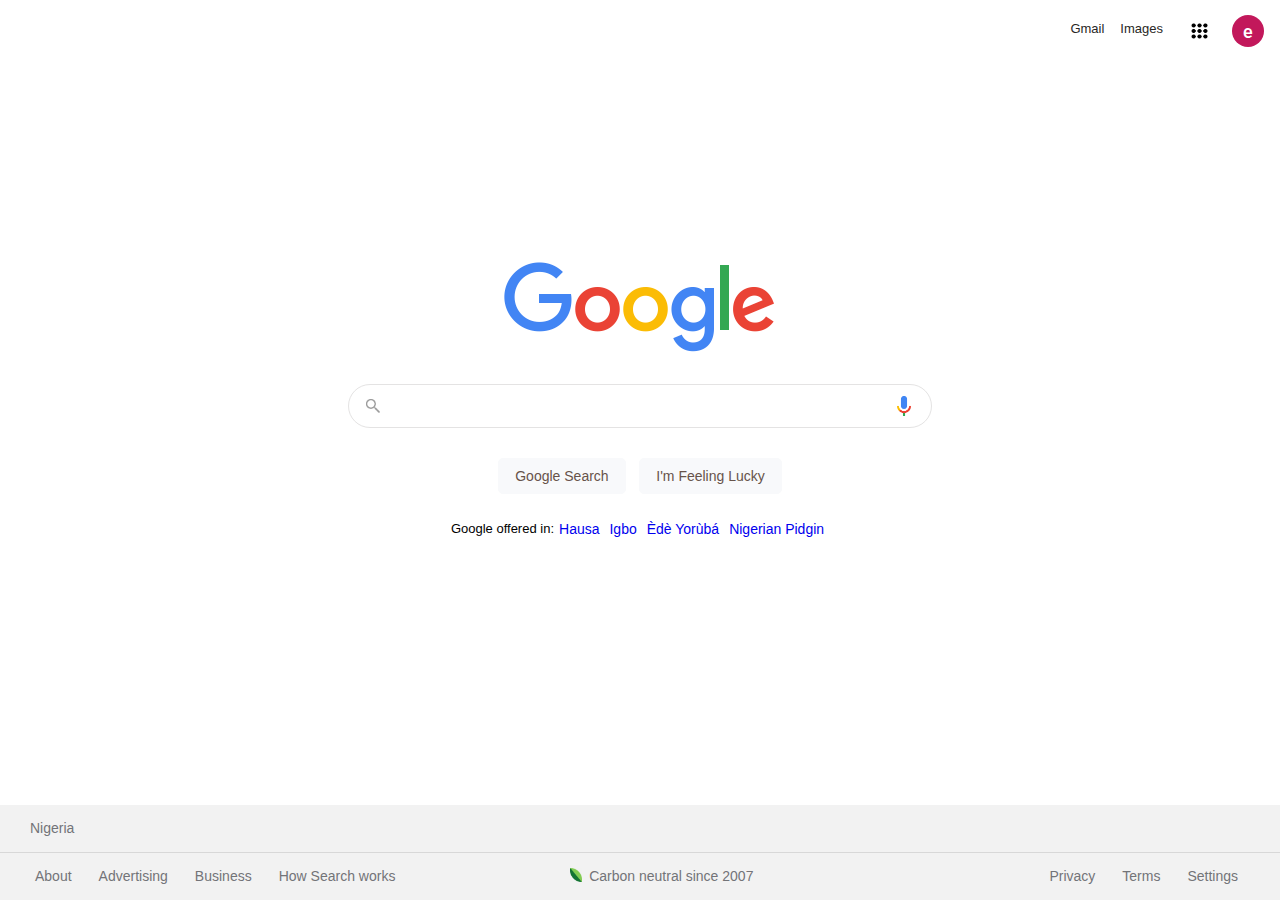
<file: index.html>
<!DOCTYPE html>
<html lang="en">

<head>
    <meta charset="UTF-8">
    <meta http-equiv="X-UA-Compatible" content="IE=edge">
    <meta name="viewport" content="width=device-width, initial-scale=1.0">
    <title>Document</title>
    <link rel="preconnect" href="https://fonts.gstatic.com">
    <link rel="stylesheet" href="css/normalize.css">
    <link href="https://fonts.googleapis.com/css2?family=Roboto:wght@300;400&display=swap" rel="stylesheet">
    <link rel="stylesheet" href="css/styles.css">
</head>

<body>

    <header>
        <nav>
            <div class="nav__mobile">
                <img class="nav__menu" src="./images/menu.png" alt="">
                <ul class="list-items list-small">
                    <li><a href="">All</a></li>
                    <li><a href="">Images</a></li>
                </ul>
            </div>
            <div class="nav__desktop">
                <ul class="list-items list-small">
                    <li><a class="list-header" href="#">Gmail</a></li>
                    <li><a class="list-header" href="#">Images</a></li>
                </ul>
                <div class="google-app-container">
                    <img class="google-app-logo" src="images/google-apps.PNG" alt="google app logo">
                </div>
                <div class="profile__container">
                    <span class="profile profile-primary">
                        e
                    </span>
                </div>
            </div>
        </nav>
    </header>


    <main>
        <img class="google-image" src="./images/google-logo.png" alt="">
        <div class="input-group">
            <div class="icon-container">
                <img class="search-icon" src="./images/search-icon.png" alt="">
            </div>
            <input type="text" class="search">
            <div class="mic-container">
                <img class="mic" src="./images/google-mic.png" alt="">
            </div>
        </div>
        <div class="search-buttons">
            <button class="btn btn-light">Google Search</button>

            <button class="btn btn-light">I'm Feeling Lucky</button>
        </div>

        <div class="google-offers">
            <p>Google offered in:</p>
            <ul class="list-items list-mid">
                <li><a class="" href="#">Hausa</a></li>
                <li><a class="" href="#">Igbo</a></li>
                <li><a class="" href="#">Èdè Yorùbá</a></li>
                <li><a class="" href="#">Nigerian Pidgin</a></li>
            </ul>
        </div>
    </main>

    <footer>
        <div class="footer-top list-mid list-footer">Nigeria</div>
        <div class="footer-bottom">
            <div class="footer-left list-mid">
                <ul class="list-items">
                    <li><a class="list-footer" href="#">About</a></li>
                    <li><a class="list-footer" href="#">Advertising</a></li>
                    <li><a class="list-footer" href="#">Business</a></li>
                    <li><a class="list-footer" href="#">How Search works</a></li>
                </ul>
            </div>
            <div class="footer-center list-mid">
                <img class="green-leaf" src="./images/green-leaf.png" alt="">
                <a class="list-mid" href="">
                    Carbon neutral since 2007
                </a>
            </div>
            <div class="footer-right">
                <ul class="list-items list-mid">
                    <li><a class="list-footer" href="#">Privacy</a></li>
                    <li><a class="list-footer" href="#">Terms</a></li>
                    <li><a class="list-footer" href="#">Settings</a></li>
                </ul>
            </div>
        </div>
        <div class="footer-bottom__mobile">
            <div class="footer-left list-small">
                <ul class="list-items">
                    <li><a class="list-footer" href="#">Advertising</a></li>
                    <li><a class="list-footer" href="#">Business</a></li>
                    <li><a class="list-footer" href="#">About</a></li>
                </ul>
            </div>
            <div class="footer-center list-small">
                <!-- <img class="green-leaf" src="./images/green-leaf.png" alt=""> -->
                <p><span class="footer__unknown">Unknown - </span>Use precise location</p>
            </div>
            <div class="footer-right list-small">
                <ul class="list-items list-mid">
                    <li><a class="list-footer" href="#">Settings</a></li>
                    <li><a class="list-footer" href="#">Privacy</a></li>
                    <li><a class="list-footer" href="#">Terms</a></li>
                </ul>
            </div>
        </div>
    </footer>

</body>

</html>
</file>
<file: css/styles.css>
:root {
  --color-back-footer: #f2f2f2;
  --color-body-main: #282725;
  --color-link-footer: #737478;
  --color-main: #583d4e;
  --color-profile: #c2175b;
}

*,
*::before,
*::after {
  box-sizing: border-box;
}

/* Typography */
html {
  font-size: 62.5%;
}

body {
  display: flex;
  flex-direction: column;
  font-family: Arial, Helvetica, sans-serif;
  font-size: 1.3rem;
  height: 100vh;
  line-height: 1.5;
  margin: 0;
  padding: 0;
}

p {
  margin-top: 0;
}

/* list items */
.list-items {
  display: flex;
}

.list-items li {
  list-style: none;
  margin: 1rem;
}

a {
  text-decoration: none;
}

a:hover {
  text-decoration: underline;
}

.list-footer {
  color: var(--color-link-footer);
}

.list-header {
  color: var(--color-body-main);
}

.list-big {
  font-size: 1.5rem;
}

.list-mid {
  font-size: 1.4rem;
}

.list-small {
  font-size: 1.3rem;
}

/* button */
.btn {
  border-radius: 5px;
  border: 1px solid #f8f9fb;
  color: #67534a;
  cursor: pointer;
  font-size: 1.4rem;
  font-weight: 400;
  outline: none;
  padding: 0.9rem 1.6rem;
}

.btn-light {
  background-color: #f8f9fb;
}

.btn:hover {
  border: 1px solid #dadce0;
  box-shadow: 0 1px 1px 0 rgba(0, 0, 0, 0.1);
}

.btn:focus {
  border: 1px solid rgb(46, 151, 255);
}

/* google app icon */
.google-app-container {
  align-items: center;
  display: flex;
  margin: 0 2rem;
}

.google-app-logo {
  width: 17px;
}

/* profile image */
.profile__container {
  border-radius: 100%;
  display: inline-block;
  font-size: 1.8rem;
  font-weight: 500;
  padding: 4px;
  width: fit-content;
}

.profile {
  align-items: center;
  border-radius: 100%;
  display: flex;
  font-family: "Roboto", RobotoDraft, Arial, sans-serif;
  font-size: 1.8rem;
  font-weight: 500;
  height: 32px;
  justify-content: center;
  padding: 4px;
  text-align: center;
  width: 32px;
}

.profile-primary {
  background-color: #c2185b;
  color: #fff;
}

.profile__container:hover {
  cursor: pointer;
}

.profile__container:hover .profile {
  box-shadow: 0 0 0 4px rgba(62, 73, 82, 0.05);
}

.google-image {
  margin-top: 20rem;
}

/*search component*/
.search-icon {
  display: flex;
  opacity: 0.4;
  width: 14px;
}

.input-group {
  align-items: center;
  border-radius: 25px;
  border: 1px solid rgb(228, 227, 227);
  display: flex;
  margin: auto;
  overflow: hidden;
  padding: 1.1rem;
}

.input-group:hover {
  box-shadow: 0 1px 5px 0 #80808075;
}

.icon-container,
.mic-container {
  align-items: center;
  display: flex;
  justify-content: center;
}

.icon-container {
  margin-left: 6px;
}

.mic-container {
  cursor: pointer;
  left: -1px;
  position: relative;
  width: 30px;
}

.search {
  border: 0;
  flex-grow: 1;
  font-family: Arial;
  font-size: 1.6rem;
  margin: 0 1.6rem 0 0;
  outline: 0;
  padding: 0 0 0 15px;
}

.search::placeholder {
  color: #494949;
}

.google-mic {
  display: flex;
  width: 13px;
}

header {
  display: flex;
  flex-direction: column;
  /* height: 10vh; */
  justify-items: center;
}

/* nav */
nav {
  align-items: center;
  display: flex;
  /* justify-content: flex-end; */
  justify-content: space-between;
  padding: 1.1rem 1.2rem;
}

nav * {
  margin: 0;
}

nav .list-items li {
  margin: 0.8rem;
}

/* main */
main {
  flex-grow: 1;
  /* height: 76vh; */
  margin: 0 auto;
  /* padding: 0 0 0.5rem; */
  text-align: center;
  width: 100%;
}

main .input-group {
  margin-top: 2.4rem;
  max-width: 584px;
  width: 90%;
}

.mic {
  width: 14px;
}

.search-buttons {
  margin-top: 2.5rem;
}

.search-buttons button {
  margin: 0.5rem;
}

.google-offers {
  align-items: center;
  display: flex;
  flex-wrap: nowrap;
  font-size: small;
  justify-content: center;
  margin: 2rem auto;
}

.google-offers ul,
.google-offers ul > *,
.google-offers p {
  margin-bottom: 0;
  margin-top: 0;
  padding: 0;
}

.google-offers ul > li {
  margin: 0 0.5rem;
}

footer {
  background-color: var(--color-back-footer);
  display: flex;
  flex-wrap: wrap;
  /* height: 14vh; */
}

.footer-top {
  align-self: center;
  padding: 1.3rem 3rem;
  width: 100%;
}

.footer-bottom {
  align-items: center;
  border-top: 1px solid #8080803b;
  display: flex;
  flex-wrap: wrap;
  justify-content: space-between;
  padding: 1.3rem 2.5rem;
  width: 100%;
}

.footer-bottom .footer-left .list-items > li,
.footer-bottom .footer-right .list-items > li {
  margin-right: 1.7rem;
}

.footer-left ul,
.footer-right ul {
  margin: 0;
  padding: 0;
}

.footer-center {
  left: -5vw;
  position: relative;
}

.green-leaf {
  margin-right: 3px;
  position: relative;
  top: 1px;
  width: 12px;
}

.footer-center a {
  color: var(--color-link-footer);
}

.footer-left ul > li,
.footer-right ul > li {
  margin-bottom: 0;
  margin-top: 0;
}

.nav__menu {
  background-color: transparent;
  width: 32px;
  height: 32px;
}

.nav__mobile ul,
.nav__desktop ul {
  padding: 0;
}

.nav__mobile ul li {
  text-transform: uppercase;
}

.nav__mobile,
.nav__desktop {
  display: flex;
}

.nav__mobile img,
.nav__mobile ul li:nth-child(1) {
  margin-right: 15px;
}

.nav__mobile ul {
  color: var(--color-link-footer);
  font-weight: bold;
}

.footer-bottom__mobile {
  color: var(--color-link-footer);
  display: grid;
  flex-direction: column;
  grid-template-columns: 1fr;
  /* grid-template-rows: repeat(3, 1fr); */
  /* justify-content: center; */
  /* padding: 0.5rem 0; */
  row-gap: 5px;
  width: 100%;
}

.footer-bottom__mobile > * {
  font-size: 1.3rem;
}

.footer-bottom__mobile .footer-left ul {
  justify-content: center;
}

.footer-bottom__mobile .footer-right ul {
  justify-content: center;
}

.footer-bottom__mobile .footer-right ul li {
  margin-right: 16px;
}

.footer-bottom__mobile .footer-center p {
  text-align: center;
}

.footer-bottom__mobile .footer-center span {
  font-weight: bold;
  color: #222;
}

.footer-bottom__mobile .footer-center {
  border-top: 1px solid #d2d2d2;
  border-bottom: 1px solid #d2d2d2;
  grid-area: 1/1/2/2;
  padding: 20px;
  width: 100%;
}

.footer-bottom__mobile .footer-center p {
  margin: 0;
}

.footer-bottom__mobile .footer-left {
  grid-area: 3/1/4/2;
  padding: 15px;
}

.footer-bottom__mobile .footer-left ul li {
  margin-right: 1.5rem;
}

.footer-bottom__mobile .footer-right {
  grid-area: 2/1/3/2;
  padding-top: 10px;
}

.footer-bottom__mobile .footer-right ul {
  font-size: 1.3rem;
}

@media screen and (max-width: 1024px) {
  .footer-bottom {
    display: grid;
    grid-template-columns: 5fr 3fr;
    grid-template-rows: repeat(2, 1fr);
    justify-items: center;
  }

  .footer-left {
    grid-area: 2/1/3/2;
  }

  .footer-center {
    grid-area: 1/1/2/3;
    left: 0;
  }

  .footer-right {
    grid-area: 2/2/3/3;
  }
}

@media screen and (max-width: 768px) {
  .footer-top {
    align-items: center;
    display: flex;
  }

  .footer-bottom {
    grid-template: repeat(3, 1fr) / repeat(1, 1fr);
    row-gap: 25px;
  }

  .footer-left {
    grid-area: 2/1/3/2;
  }

  .footer-right {
    grid-area: 3/1/4/2;
  }

  .footer-center {
    grid-area: 1/1/2/2;
    left: 0;
  }
}

@media screen and (max-width: 500px) {
  .nav__desktop ul {
    display: none;
  }

  .footer-bottom .footer-left .list-items > li,
  .footer-bottom .footer-right .list-items > li {
    margin-right: 2rem;
  }

  body {
    display: flex;
    flex-direction: column;
  }

  .search-buttons {
    display: none;
  }

  .google-offers {
    display: flex;
    flex-direction: column;
    row-gap: 10px;
  }

  main {
    margin-top: 4.5rem;
  }

  main .input-group {
    margin-top: 2.5rem;
    width: 95%;
  }

  .google-image {
    margin-top: 5rem;
    width: 40%;
  }

  .google-offers ul > li {
    margin: 0 1rem;
  }

  .footer-bottom {
    display: none;
  }

  .footer-top {
    font-size: 15px;
    padding: 0.6rem 1.2rem;
  }

  .google-offers ul {
    font-size: 13px;
    flex-wrap: wrap;
    padding: 15px;
    justify-content: center;
  }

  nav {
    padding-top: 0.5rem;
  }

  .nav__mobile a:active {
    border-bottom: 1px solid dodgerblue;
  }
}

@media screen and (min-width: 500px) {
  nav {
    justify-content: flex-end;
  }

  .nav__mobile {
    display: none;
  }

  .footer-bottom__mobile {
    display: none;
  }
}
</file>
